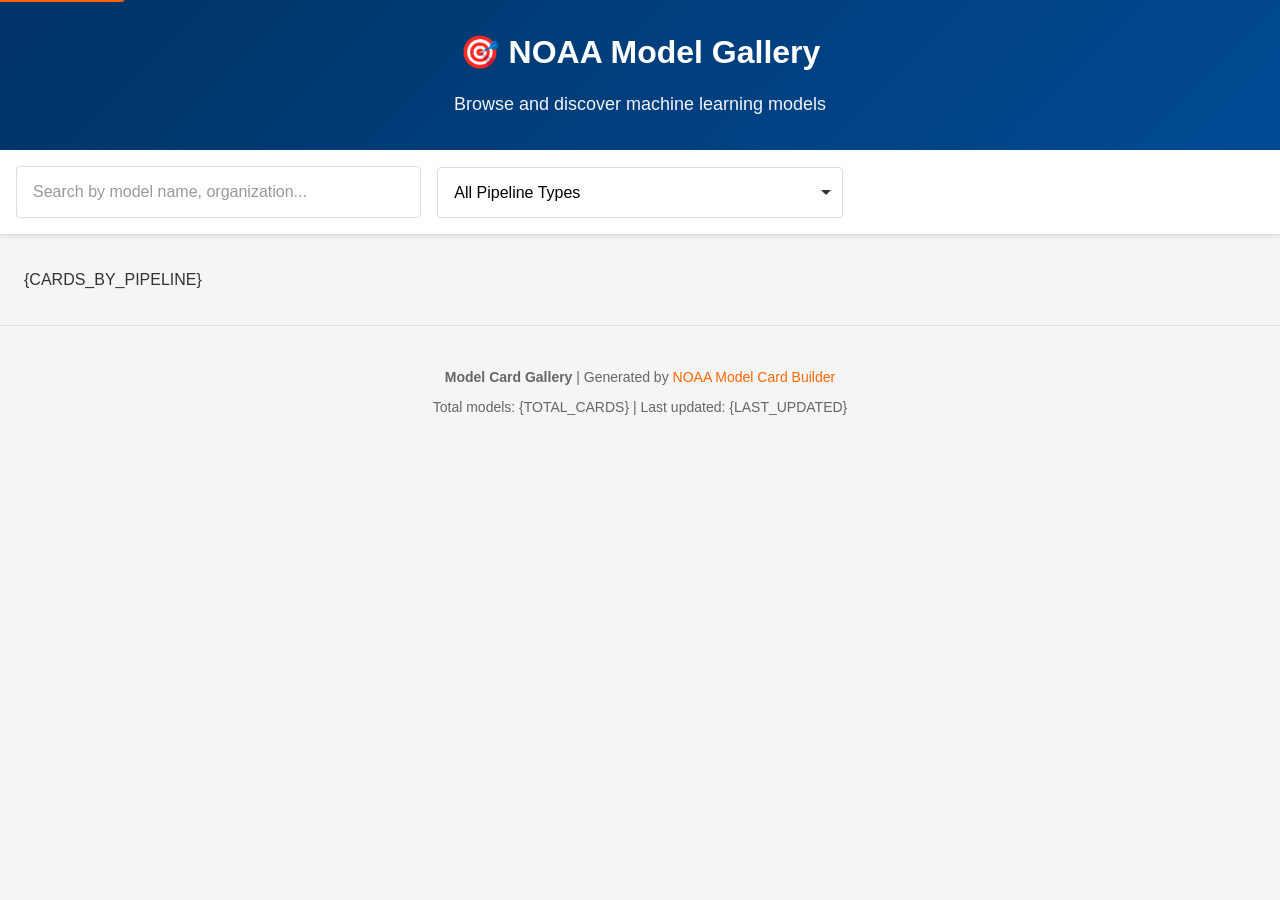
<file: gallery/template.html>
<!DOCTYPE html>
<html lang="en">
<head>
  <meta charset="UTF-8">
  <meta name="viewport" content="width=device-width, initial-scale=1.0">
  <meta name="description" content="Model Card Gallery - Browse and discover machine learning models">
  <title>Model Card Gallery</title>
  <style>
    /* ============================================
       CSS DESIGN SYSTEM - NOAA Model Gallery
       ============================================ */

    /* Color Palette */
    :root {
      --primary-dark: #003366;
      --primary-light: #004a94;
      --accent-orange: #FF6600;
      --accent-hover: #FF8533;
      --bg-light: #F5F5F5;
      --bg-white: #FFFFFF;
      --text-primary: #333333;
      --text-secondary: #666666;
      --text-light: #999999;
      --border-light: #DDDDDD;
      --shadow-light: rgba(0, 0, 0, 0.08);
      --shadow-medium: rgba(0, 0, 0, 0.12);
      --shadow-hover: rgba(0, 0, 0, 0.16);

      /* Badge colors */
      --badge-object-detection: #2E7D9F;
      --badge-image-classification: #2D8659;
      --badge-nlp: #7B4397;
      --badge-time-series: #C76C2D;
      --badge-other: #555555;

      /* Spacing (8px base unit) */
      --spacing-xs: 4px;
      --spacing-sm: 8px;
      --spacing-md: 16px;
      --spacing-lg: 24px;
      --spacing-xl: 32px;

      /* Typography */
      --font-family: -apple-system, BlinkMacSystemFont, "Segoe UI", Roboto, sans-serif;
      --font-size-xs: 12px;
      --font-size-sm: 14px;
      --font-size-base: 16px;
      --font-size-lg: 18px;
      --font-size-xl: 24px;
      --font-size-2xl: 32px;
      --font-weight-normal: 400;
      --font-weight-medium: 500;
      --font-weight-bold: 700;

      /* Layout */
      --max-width: 1400px;
      --grid-gap-desktop: 24px;
      --grid-gap-mobile: 16px;

      /* Transitions */
      --transition-fast: 200ms ease;
      --transition-base: 300ms ease;

      /* Z-index */
      --z-controls: 100;
      --z-modal: 1000;
    }

    /* ============================================
       GLOBAL STYLES
       ============================================ */

    * {
      margin: 0;
      padding: 0;
      box-sizing: border-box;
    }

    html {
      scroll-behavior: smooth;
    }

    body {
      font-family: var(--font-family);
      font-size: var(--font-size-base);
      line-height: 1.6;
      color: var(--text-primary);
      background-color: var(--bg-light);
    }

    h1, h2, h3, h4, h5, h6 {
      font-weight: var(--font-weight-bold);
      line-height: 1.3;
      margin-bottom: var(--spacing-md);
    }

    h1 { font-size: var(--font-size-2xl); }
    h2 { font-size: var(--font-size-xl); }
    h3 { font-size: var(--font-size-lg); }

    a {
      color: var(--accent-orange);
      text-decoration: none;
      transition: color var(--transition-fast);
    }

    a:hover {
      color: var(--accent-hover);
    }

    a:focus-visible {
      outline: 2px solid var(--accent-orange);
      outline-offset: 2px;
    }

    button, input, select {
      font-family: var(--font-family);
      font-size: var(--font-size-base);
    }

    /* ============================================
       HEADER & LAYOUT
       ============================================ */

    .gallery-header {
      background: linear-gradient(135deg, var(--primary-dark) 0%, var(--primary-light) 100%);
      color: var(--bg-white);
      padding: var(--spacing-xl);
      text-align: center;
    }

    .header-content {
      max-width: var(--max-width);
      margin: 0 auto;
    }

    .gallery-header h1 {
      font-size: clamp(24px, 5vw, var(--font-size-2xl));
      margin-bottom: var(--spacing-md);
      margin-top: 0;
    }

    .gallery-header p {
      font-size: var(--font-size-lg);
      opacity: 0.95;
      margin: 0;
    }

    /* ============================================
       CONTROLS (Search & Filter)
       ============================================ */

    .gallery-controls {
      position: sticky;
      top: 0;
      z-index: var(--z-controls);
      background: var(--bg-white);
      border-bottom: 1px solid var(--border-light);
      padding: var(--spacing-md);
      box-shadow: 0 2px 4px var(--shadow-light);
    }

    .controls-container {
      max-width: var(--max-width);
      margin: 0 auto;
      display: flex;
      gap: var(--spacing-md);
      flex-wrap: wrap;
      align-items: center;
    }

    .controls-container > div {
      flex: 1;
      min-width: 200px;
    }

    .search-input, .filter-select {
      width: 100%;
      padding: var(--spacing-md);
      border: 1px solid var(--border-light);
      border-radius: 4px;
      font-size: var(--font-size-base);
      transition: border-color var(--transition-fast), box-shadow var(--transition-fast);
    }

    .search-input {
      min-width: 250px;
    }

    .search-input::placeholder {
      color: var(--text-light);
    }

    .search-input:focus, .filter-select:focus {
      outline: none;
      border-color: var(--accent-orange);
      box-shadow: 0 0 0 3px rgba(255, 102, 0, 0.1);
    }

    .filter-select {
      cursor: pointer;
      background-color: var(--bg-white);
      appearance: none;
      background-image: url("data:image/svg+xml,%3Csvg xmlns='http://www.w3.org/2000/svg' width='12' height='12' viewBox='0 0 12 12'%3E%3Cpath fill='%23333' d='M6 9L1 4h10z'/%3E%3C/svg%3E");
      background-repeat: no-repeat;
      background-position: right 10px center;
      padding-right: 30px;
    }

    .result-count {
      font-size: var(--font-size-sm);
      color: var(--text-secondary);
      white-space: nowrap;
    }

    /* ============================================
       MAIN GALLERY
       ============================================ */

    .gallery-main {
      max-width: var(--max-width);
      margin: 0 auto;
      padding: var(--spacing-xl) var(--spacing-lg);
    }

    .gallery-grid {
      display: grid;
      grid-template-columns: repeat(auto-fill, minmax(280px, 1fr));
      gap: var(--grid-gap-desktop);
      animation: fadeIn 0.4s ease;
    }

    @keyframes fadeIn {
      from {
        opacity: 0;
      }
      to {
        opacity: 1;
      }
    }

    /* Responsive grid */
    @media (max-width: 1199px) {
      .gallery-grid {
        grid-template-columns: repeat(auto-fill, minmax(260px, 1fr));
        gap: var(--grid-gap-desktop);
      }
    }

    @media (max-width: 767px) {
      .gallery-grid {
        grid-template-columns: repeat(auto-fill, minmax(240px, 1fr));
        gap: var(--grid-gap-mobile);
      }
    }

    @media (max-width: 479px) {
      .gallery-grid {
        grid-template-columns: 1fr;
        gap: var(--grid-gap-mobile);
      }
    }

    .gallery-section {
      margin-bottom: var(--spacing-xl);
    }

    .gallery-section-title {
      font-size: var(--font-size-xl);
      color: var(--primary-dark);
      margin-bottom: var(--spacing-lg);
      padding-bottom: var(--spacing-md);
      border-bottom: 2px solid var(--accent-orange);
    }

    .no-results {
      text-align: center;
      padding: var(--spacing-xl);
      color: var(--text-secondary);
    }

    .no-results-icon {
      font-size: 48px;
      margin-bottom: var(--spacing-md);
    }

    /* ============================================
       CARD COMPONENT
       ============================================ */

    .model-card {
      display: flex;
      flex-direction: column;
      height: 100%;
      background: var(--bg-white);
      border-radius: 8px;
      overflow: hidden;
      box-shadow: 0 2px 8px var(--shadow-light);
      transition: all var(--transition-fast);
      cursor: pointer;
      border: 1px solid transparent;
    }

    .model-card:hover {
      transform: translateY(-4px);
      box-shadow: 0 8px 16px var(--shadow-hover);
      border-color: var(--accent-orange);
    }

    .model-card:focus-within {
      outline: 2px solid var(--accent-orange);
      outline-offset: -2px;
    }

    .card-thumbnail {
      width: 100%;
      aspect-ratio: 16 / 9;
      overflow: hidden;
      background: linear-gradient(135deg, var(--primary-dark) 0%, var(--primary-light) 100%);
      display: flex;
      align-items: center;
      justify-content: center;
      position: relative;
    }

    .card-thumbnail img {
      width: 100%;
      height: 100%;
      object-fit: cover;
      object-position: center;
    }

    .card-thumbnail-placeholder {
      font-size: 48px;
      color: rgba(255, 255, 255, 0.3);
    }

    .card-body {
      display: flex;
      flex-direction: column;
      padding: var(--spacing-lg);
      flex-grow: 1;
    }

    .card-title {
      font-size: var(--font-size-lg);
      color: var(--primary-dark);
      margin-bottom: var(--spacing-sm);
      margin-top: 0;
      overflow: hidden;
      text-overflow: ellipsis;
      display: -webkit-box;
      -webkit-line-clamp: 2;
      -webkit-box-orient: vertical;
      line-height: 1.4;
    }

    .pipeline-badge {
      display: inline-block;
      padding: 4px 12px;
      border-radius: 20px;
      font-size: var(--font-size-xs);
      font-weight: var(--font-weight-bold);
      color: var(--bg-white);
      width: fit-content;
      margin-bottom: var(--spacing-md);
      text-transform: uppercase;
      letter-spacing: 0.5px;
    }

    /* Badge type colors */
    .pipeline-badge.object-detection {
      background-color: var(--badge-object-detection);
    }

    .pipeline-badge.image-classification {
      background-color: var(--badge-image-classification);
    }

    .pipeline-badge.nlp {
      background-color: var(--badge-nlp);
    }

    .pipeline-badge.time-series {
      background-color: var(--badge-time-series);
    }

    .pipeline-badge.other {
      background-color: var(--badge-other);
    }

    .card-description {
      font-size: var(--font-size-sm);
      color: var(--text-secondary);
      margin-bottom: var(--spacing-md);
      overflow: hidden;
      text-overflow: ellipsis;
      display: -webkit-box;
      -webkit-line-clamp: 3;
      -webkit-box-orient: vertical;
      line-height: 1.5;
      flex-grow: 1;
    }

    .card-meta {
      display: flex;
      flex-direction: column;
      gap: var(--spacing-sm);
      margin-top: var(--spacing-md);
      padding-top: var(--spacing-md);
      border-top: 1px solid var(--border-light);
    }

    .card-org {
      font-size: var(--font-size-xs);
      color: var(--text-light);
      font-style: italic;
      margin: 0;
    }

    .card-link {
      display: inline-flex;
      align-items: center;
      gap: 6px;
      font-weight: var(--font-weight-bold);
      color: var(--accent-orange);
      transition: all var(--transition-fast);
      padding: 0;
      background: none;
      border: none;
      cursor: pointer;
    }

    .card-link:hover {
      color: var(--accent-hover);
      transform: translateX(4px);
    }

    .card-link:focus-visible {
      outline: 2px solid var(--accent-orange);
      outline-offset: 2px;
    }

    /* ============================================
       FOOTER
       ============================================ */

    .gallery-footer {
      background: var(--bg-light);
      border-top: 1px solid var(--border-light);
      padding: var(--spacing-xl) var(--spacing-lg);
      text-align: center;
      color: var(--text-secondary);
      font-size: var(--font-size-sm);
    }

    .gallery-footer p {
      margin: var(--spacing-sm) 0;
    }

    .gallery-footer a {
      color: var(--accent-orange);
    }

    /* ============================================
       INTERACTIVE ELEMENTS & SEARCH
       ============================================ */

    .hidden {
      display: none !important;
    }

    /* Hidden section when no cards match */
    .gallery-section.hidden {
      display: none;
    }

    /* Card hidden by search */
    .model-card.hidden {
      display: none;
    }

    /* ============================================
       ACCESSIBILITY
       ============================================ */

    .skip-link {
      position: absolute;
      top: -40px;
      left: 0;
      background: var(--accent-orange);
      color: var(--bg-white);
      padding: 8px;
      text-decoration: none;
      border-radius: 0 0 4px 0;
      font-weight: var(--font-weight-bold);
    }

    .skip-link:focus {
      top: 0;
    }

    /* Keyboard focus visible */
    :focus-visible {
      outline: 2px solid var(--accent-orange);
      outline-offset: 2px;
    }

    /* ============================================
       RESPONSIVE ADJUSTMENTS
       ============================================ */

    @media (max-width: 767px) {
      .gallery-header {
        padding: var(--spacing-lg);
      }

      .gallery-header h1 {
        font-size: 24px;
      }

      .gallery-header p {
        font-size: var(--font-size-base);
      }

      .gallery-main {
        padding: var(--spacing-lg) var(--spacing-md);
      }

      .controls-container {
        flex-direction: column;
        align-items: stretch;
      }

      .controls-container > div {
        min-width: auto;
      }

      .search-input {
        min-width: auto;
      }

      .gallery-footer {
        padding: var(--spacing-lg) var(--spacing-md);
      }
    }

    @media (max-width: 479px) {
      .gallery-header {
        padding: var(--spacing-lg) var(--spacing-md);
      }

      .gallery-header h1 {
        font-size: 20px;
        margin-bottom: var(--spacing-sm);
      }

      .gallery-header p {
        font-size: var(--font-size-sm);
      }

      .card-body {
        padding: var(--spacing-md);
      }

      .gallery-controls {
        padding: var(--spacing-md);
      }
    }

    /* ============================================
       PRINT STYLES
       ============================================ */

    @media print {
      .gallery-controls,
      .gallery-footer {
        display: none;
      }

      .model-card {
        page-break-inside: avoid;
        box-shadow: none;
        border: 1px solid var(--border-light);
      }

      .card-link {
        text-decoration: underline;
      }
    }
  </style>
</head>
<body>
  <a href="#gallery" class="skip-link">Skip to gallery</a>

  <header class="gallery-header" role="banner">
    <div class="header-content">
      <h1>🎯 NOAA Model Gallery</h1>
      <p>Browse and discover machine learning models</p>
    </div>
  </header>

  <div class="gallery-controls" role="search">
    <div class="controls-container">
      <div>
        <input 
          type="text" 
          id="search" 
          class="search-input"
          placeholder="Search by model name, organization..."
          aria-label="Search models"
        >
      </div>
      <div>
        <select 
          id="pipeline-filter" 
          class="filter-select"
          aria-label="Filter by pipeline type"
        >
          <option value="">All Pipeline Types</option>
          {PIPELINE_OPTIONS}
        </select>
      </div>
      <div class="result-count" id="result-count"></div>
    </div>
  </div>

  <main class="gallery-main" id="gallery" role="main">
    {CARDS_BY_PIPELINE}
  </main>

  <footer class="gallery-footer" role="contentinfo">
    <p>
      <strong>Model Card Gallery</strong> | 
      Generated by <a href="https://github.com/MichaelAkridge-NOAA/model-card-builder" target="_blank" rel="noopener noreferrer">NOAA Model Card Builder</a>
    </p>
    <p>Total models: <span id="total-cards">{TOTAL_CARDS}</span> | Last updated: {LAST_UPDATED}</p>
  </footer>

  <script>
    {SEARCH_FILTER_JS}
  </script>
</body>
</html>
</file>
